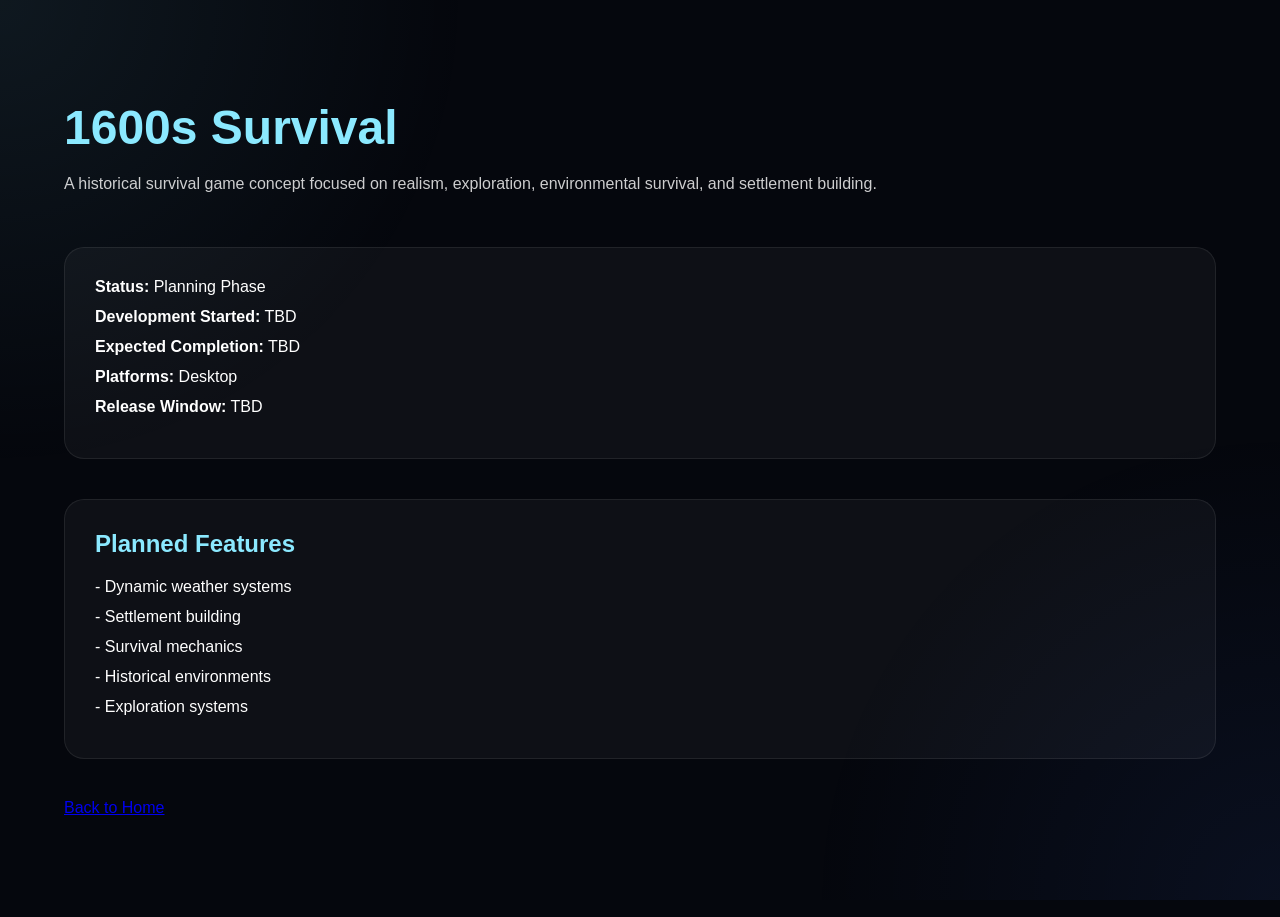
<file: 1600s-survival.html>
<!DOCTYPE html>
<html lang="en">
<head>
<meta charset="UTF-8">
<meta name="viewport" content="width=device-width, initial-scale=1.0">
<title>1600s Survival</title>
<link rel="stylesheet" href="styles.css">
</head>
<body>

<div class="page-container">

    <h1 class="page-title">1600s Survival</h1>

    <p class="page-description">
        A historical survival game concept focused on realism,
        exploration, environmental survival, and settlement building.
    </p>

    <div class="status-box">

        <p><strong>Status:</strong> Planning Phase</p>

        <p><strong>Development Started:</strong> TBD</p>

        <p><strong>Expected Completion:</strong> TBD</p>

        <p><strong>Platforms:</strong> Desktop</p>

        <p><strong>Release Window:</strong> TBD</p>

    </div>

    <div class="status-box">

        <h2 style="margin-bottom:20px; color:#8be9ff;">
            Planned Features
        </h2>

        <p>- Dynamic weather systems</p>
        <p>- Settlement building</p>
        <p>- Survival mechanics</p>
        <p>- Historical environments</p>
        <p>- Exploration systems</p>

    </div>

<div style="margin-top:40px;">
        <a href="index.html"<>Back to Home</a>
    </div>
</div>

</body>
</html>
</file>
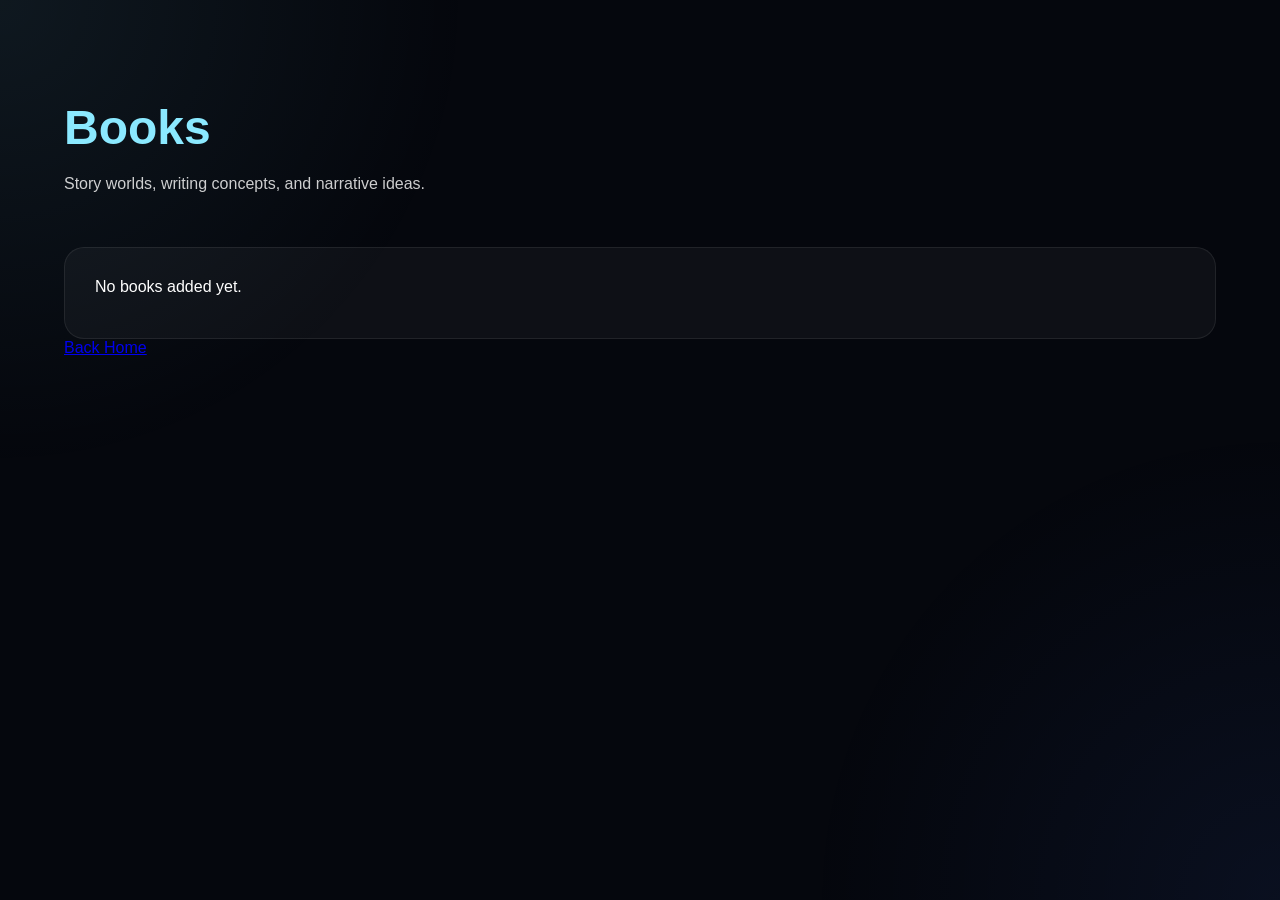
<file: books.html>
<!DOCTYPE html>
<html>
<head>
<title>Books</title>
<link rel="stylesheet" href="styles.css">
</head>
<body>

<div class="page-container">
    <h1 class="page-title">Books</h1>

    <p class="page-description">
        Story worlds, writing concepts, and narrative ideas.
    </p>

    <div class="status-box">
        <p>No books added yet.</p>
    </div>

    <a href="index.html">Back Home</a>
</div>

</body>
</html>
</file>
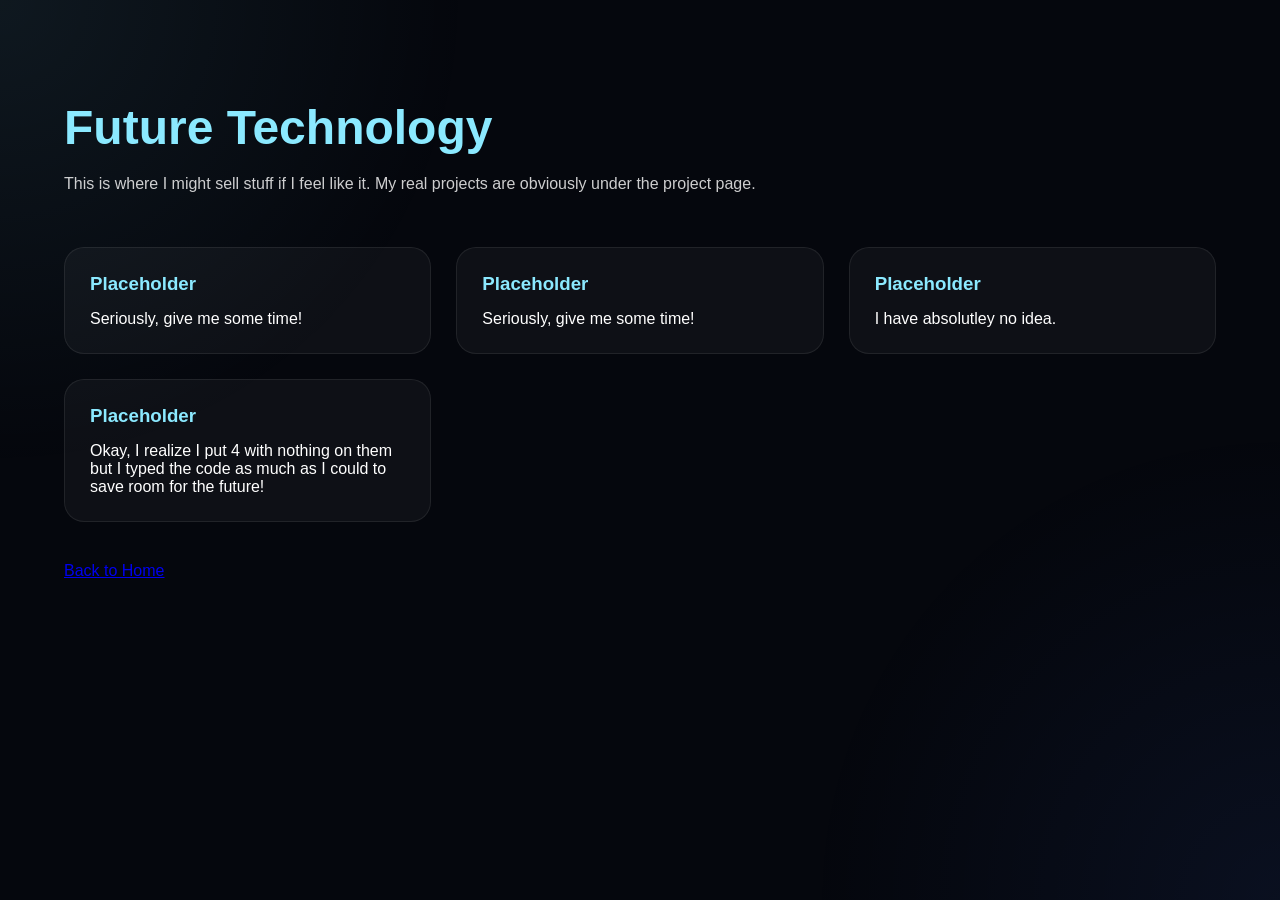
<file: future-technology.html>
<!DOCTYPE html>
<html lang="en">
<head>
<meta charset="UTF-8">
<meta name="viewport" content="width=device-width, initial-scale=1.0">
<title>Future Technology</title>

<link rel="stylesheet" href="styles.css">
</head>
<body>

<div class="page-container">

    <h1 class="page-title">Future Technology</h1>

    <p class="page-description">
        This is where I might sell stuff if I feel like it. My real projects are obviously under the project page.
    </p>

    <div class="entry-grid">

        <div class="entry-card">
            <h3>Placeholder</h3>
            <p>
               Seriously, give me some time!
            </p>
        </div>

        <div class="entry-card">
            <h3>Placeholder</h3>
            <p>
                Seriously, give me some time!
            </p>
        </div>

        <div class="entry-card">
            <h3>Placeholder</h3>
            <p>
               I have absolutley no idea.
            </p>
        </div>

        <div class="entry-card">
            <h3>Placeholder</h3>
            <p>
               Okay, I realize I put 4 with nothing on them but I typed the code as much as I could to save room for the future!
            </p>
        </div>

    </div>

    <div style="margin-top:40px;">
        <a href="index.html"<>Back to Home</a>
    </div>

</div>

</body>
</html>
</file>
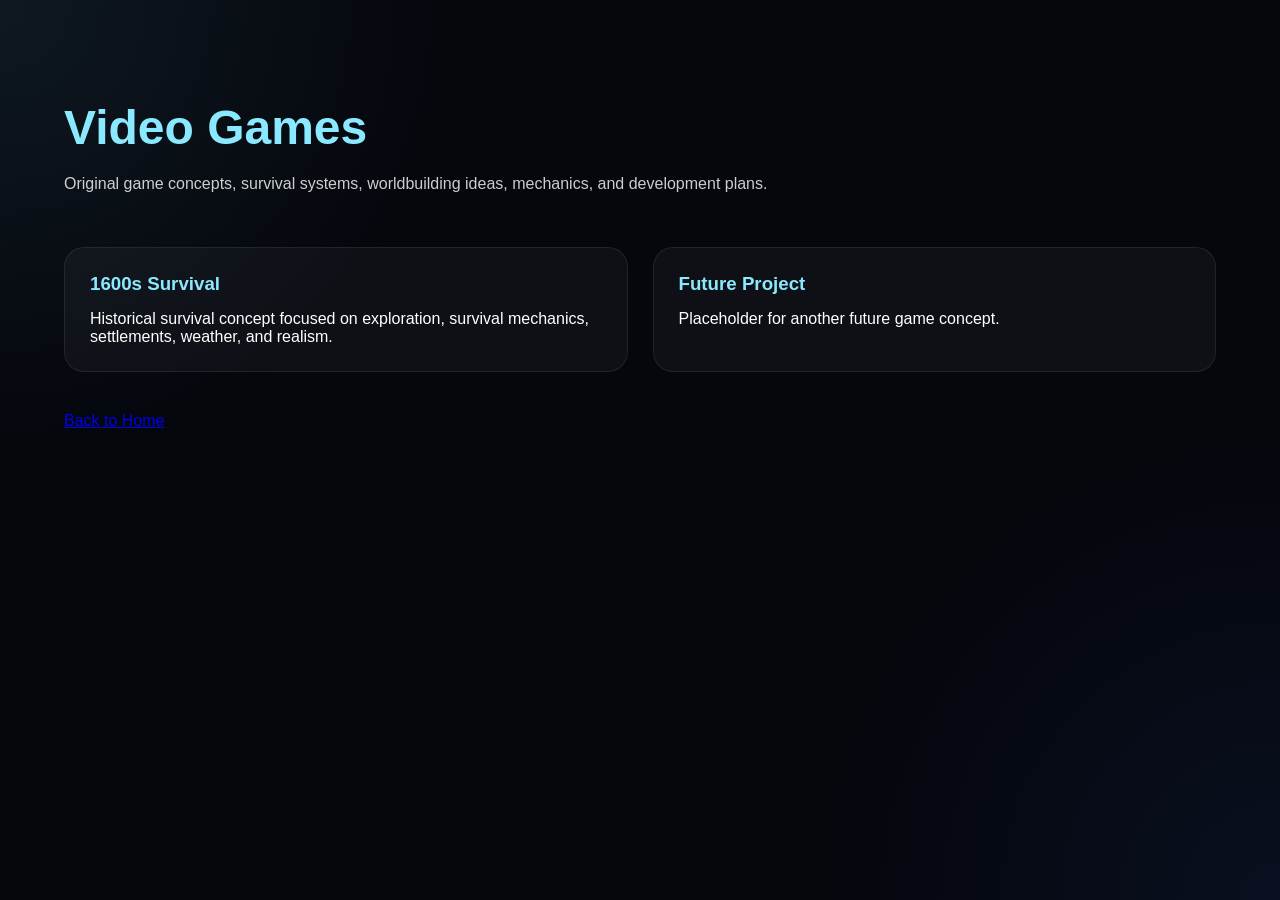
<file: games.html>
<!DOCTYPE html>
<html lang="en">
<head>
<meta charset="UTF-8">
<meta name="viewport" content="width=device-width, initial-scale=1.0">
<title>Video Games</title>
<link rel="stylesheet" href="styles.css">
</head>
<body>

<div class="page-container">

    <h1 class="page-title">Video Games</h1>

    <p class="page-description">
        Original game concepts, survival systems,
        worldbuilding ideas, mechanics, and development plans.
    </p>

    <div class="entry-grid">

        <a href="1600s-survival.html" class="entry-card">
            <h3>1600s Survival</h3>

            <p>
                Historical survival concept focused on exploration,
                survival mechanics, settlements, weather, and realism.
            </p>
        </a>

        <div class="entry-card">
            <h3>Future Project</h3>

            <p>
                Placeholder for another future game concept.
            </p>
        </div>

    </div>

    <div style="margin-top:40px;">
        <a href="index.html">Back to Home</a>
    </div>

</div>

</body>
</html>
</file>
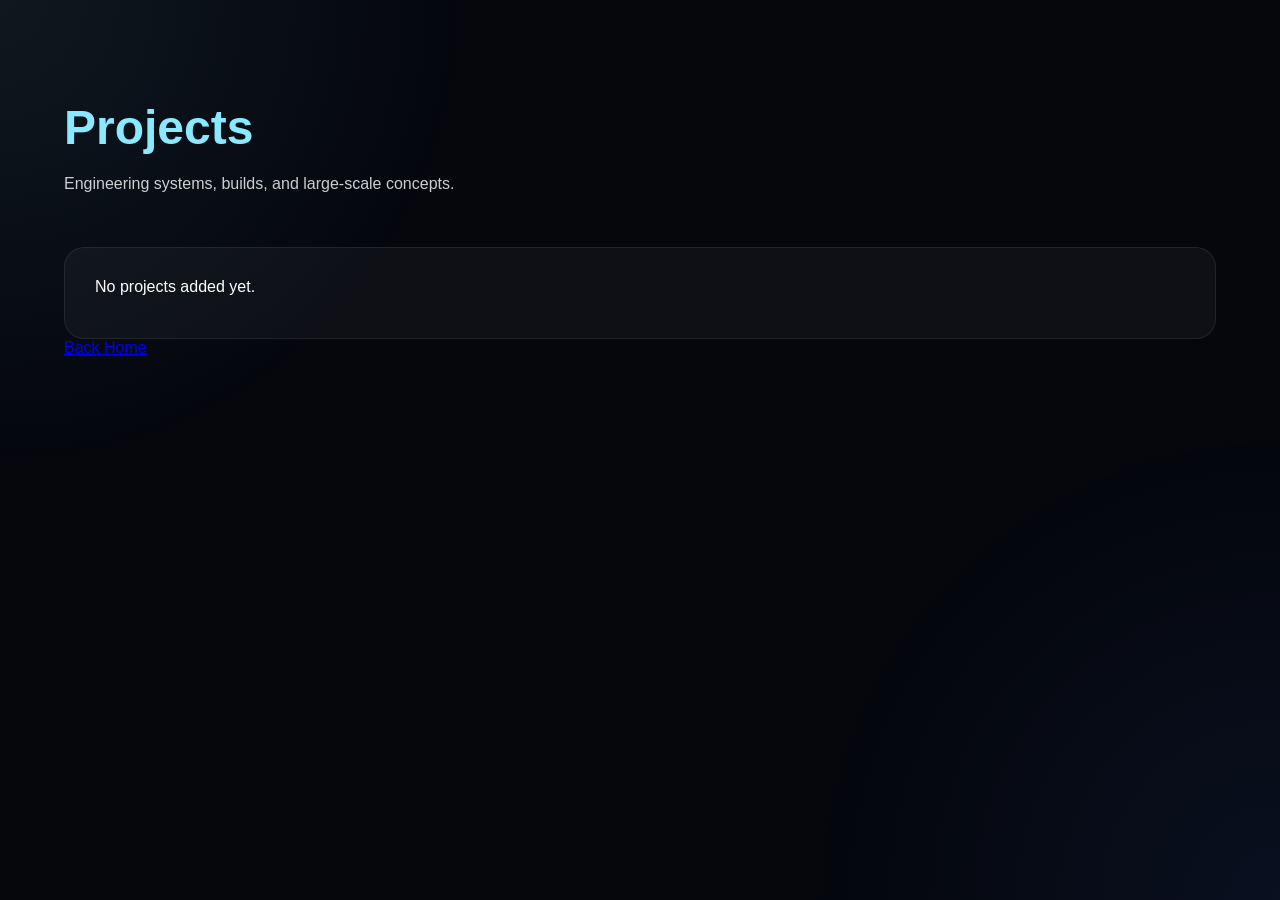
<file: projects.html>
<!DOCTYPE html>
<html>
<head>
<title>Projects</title>
<link rel="stylesheet" href="styles.css">
</head>
<body>

<div class="page-container">
    <h1 class="page-title">Projects</h1>

    <p class="page-description">
        Engineering systems, builds, and large-scale concepts.
    </p>

    <div class="status-box">
        <p>No projects added yet.</p>
    </div>

    <a href="index.html">Back Home</a>
</div>

</body>
</html>
</file>
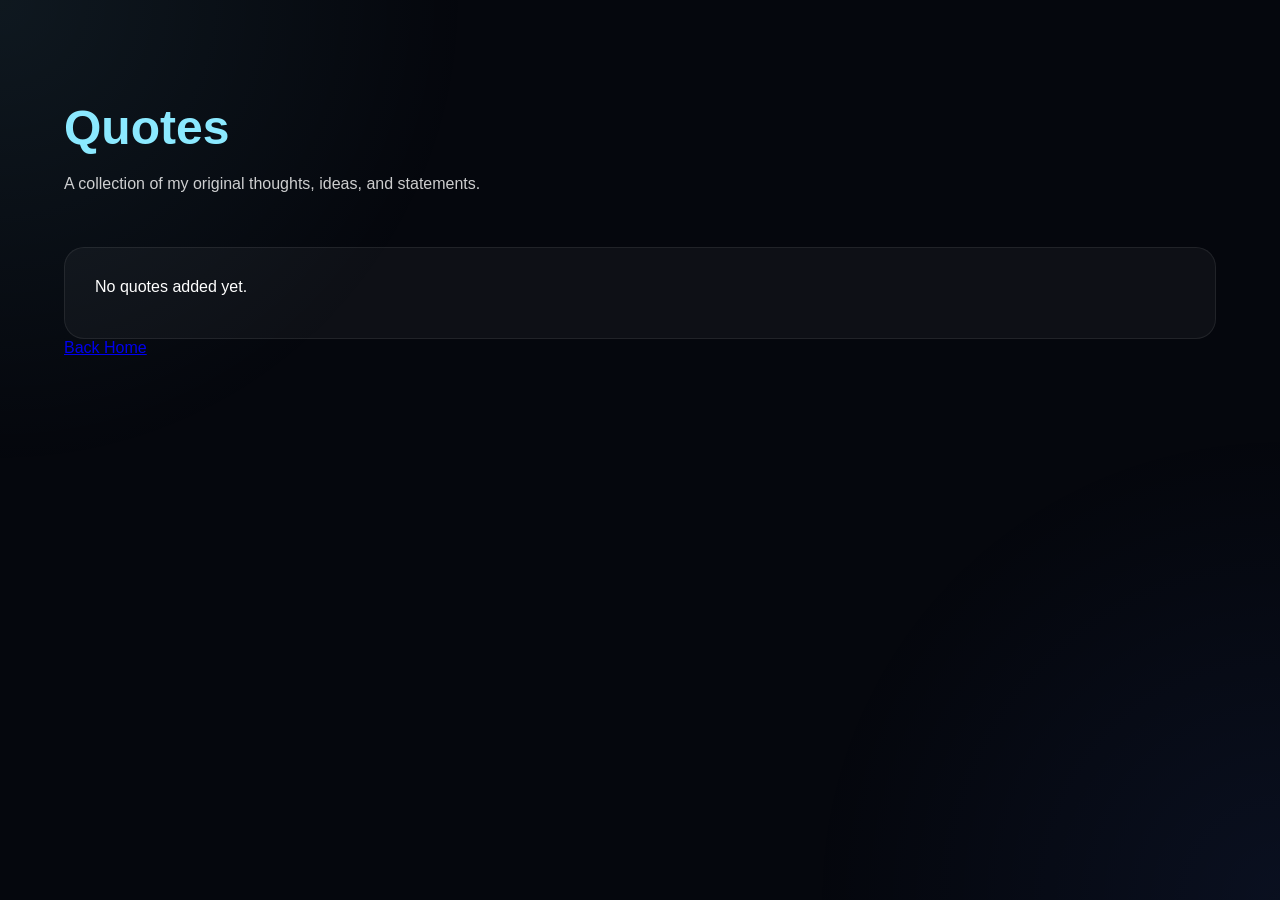
<file: quotes.html>
<!DOCTYPE html>
<html>
<head>
<title>Quotes</title>
<link rel="stylesheet" href="styles.css">
</head>
<body>

<div class="page-container">
    <h1 class="page-title">Quotes</h1>

    <p class="page-description">
        A collection of my original thoughts, ideas, and statements.
    </p>

    <div class="status-box">
        <p>No quotes added yet.</p>
    </div>

    <a href="index.html">Back Home</a>
</div>

</body>
</html>
</file>
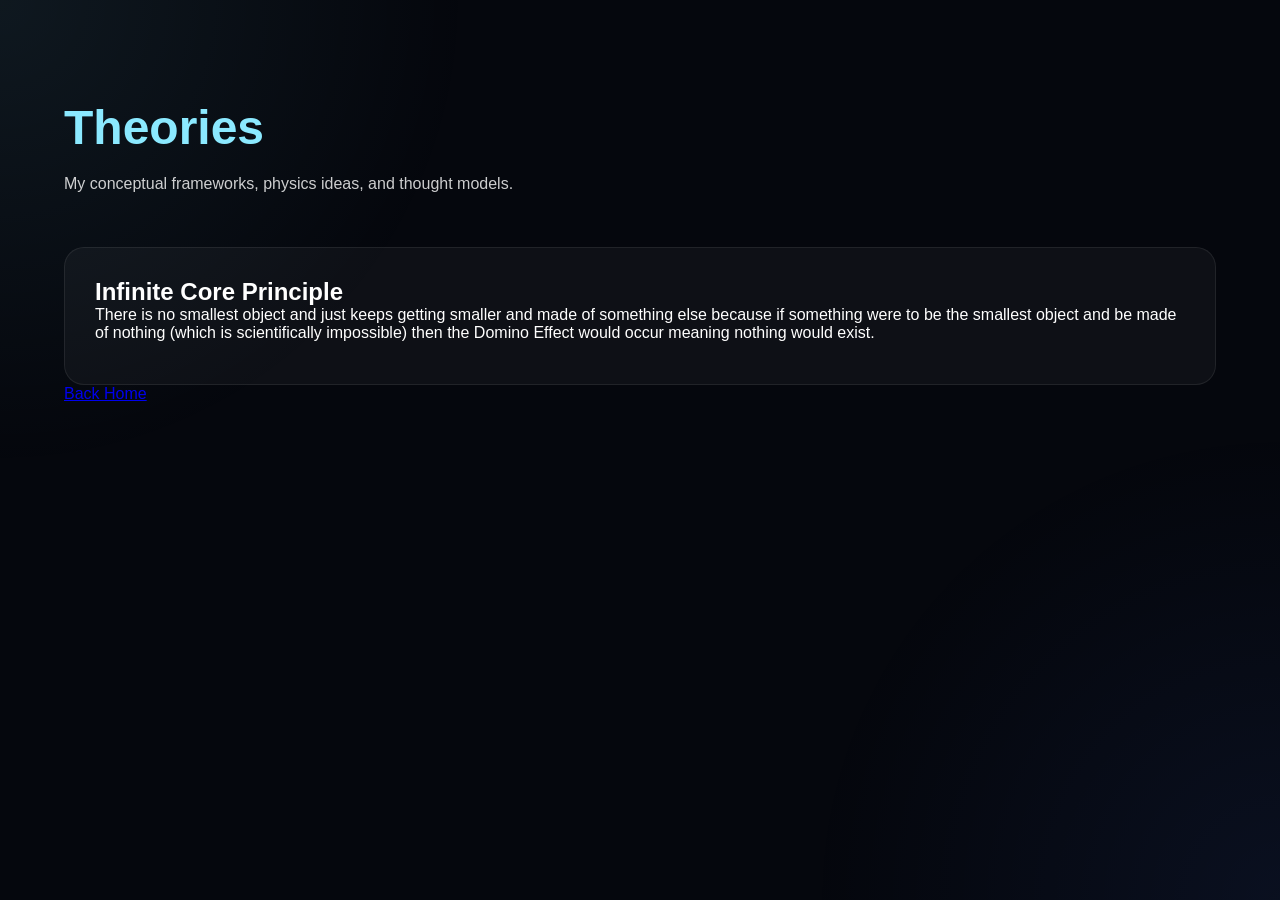
<file: theories.html>
<!DOCTYPE html>
<html>
<head>
<title>Theories</title>
<link rel="stylesheet" href="styles.css">
</head>
<body>

<div class="page-container">
    <h1 class="page-title">Theories</h1>

    <p class="page-description">
        My conceptual frameworks, physics ideas, and thought models.
    </p>

    <div class="status-box">
        <h2>Infinite Core Principle</h2>
          <p> There is no smallest object and just keeps getting smaller and made of something else because if something were to be the smallest object and be made of nothing (which is scientifically impossible) then the Domino Effect would occur meaning nothing would exist. </p>
    </div>

    <a href="index.html">Back Home</a>
</div>

</body>
</html>
</file>
<file: styles.css>
*{
    margin:0;
    padding:0;
    box-sizing:border-box;
    font-family:Arial, Helvetica, sans-serif;
}

html{
    scroll-behavior:smooth;
}

body{
    background:#05070d;
    color:white;
    overflow-x:hidden;
}

.background-grid{
    position:fixed;
    inset:0;
    background:
        linear-gradient(rgba(255,255,255,0.03) 1px, transparent 1px),
        linear-gradient(90deg, rgba(255,255,255,0.03) 1px, transparent 1px);

    background-size:50px 50px;
    z-index:-2;
}

body::before{
    content:"";
    position:fixed;
    inset:0;
    background:
        radial-gradient(circle at top left, rgba(139,233,255,0.08), transparent 30%),
        radial-gradient(circle at bottom right, rgba(76,125,255,0.08), transparent 30%);

    z-index:-1;
}

.hero{
    min-height:70vh;
    display:flex;
    flex-direction:column;
    justify-content:center;
    align-items:center;
    text-align:center;
    padding:40px;
}

.hero h1{
    font-size:4rem;
    letter-spacing:4px;
    color:#8be9ff;
    margin-bottom:20px;
}

.hero p{
    max-width:700px;
    font-size:1.2rem;
    line-height:1.8;
    margin-bottom:15px;
    opacity:0.9;
}

.hero span{
    opacity:0.7;
}

.category-grid{
    width:90%;
    margin:auto;
    display:grid;
    grid-template-columns:repeat(2, 1fr);
    gap:30px;
    padding-bottom:100px;
}

.category-card{
    position:relative;
    height:280px;
    border-radius:24px;
    overflow:hidden;
    text-decoration:none;
    color:white;
    background-size:cover;
    background-position:center;
    border:1px solid rgba(255,255,255,0.1);
    transition:0.35s ease;
}

.category-card:hover{
    transform:translateY(-6px);
    box-shadow:0 0 25px rgba(139,233,255,0.15);
}

.overlay{
    position:absolute;
    inset:0;
    background:rgba(0,0,0,0.55);
    backdrop-filter:blur(2px);
}

.card-content{
    position:relative;
    z-index:2;
    height:100%;
    display:flex;
    flex-direction:column;
    justify-content:flex-end;
    padding:30px;
}

.card-content h2{
    font-size:2rem;
    color:#8be9ff;
    margin-bottom:10px;
}

.card-content p{
    line-height:1.6;
    opacity:0.9;
}

footer{
    text-align:center;
    padding:40px;
    opacity:0.5;
    border-top:1px solid rgba(255,255,255,0.08);
}

.page-container{
    width:90%;
    max-width:1200px;
    margin:auto;
    padding:100px 0;
}

.page-title{
    font-size:3rem;
    color:#8be9ff;
    margin-bottom:15px;
}

.page-description{
    margin-bottom:50px;
    opacity:0.8;
    line-height:1.7;
}

.entry-grid{
    display:grid;
    grid-template-columns:repeat(auto-fit, minmax(280px, 1fr));
    gap:25px;
}

.entry-card{
    background:rgba(255,255,255,0.04);
    border:1px solid rgba(255,255,255,0.08);
    border-radius:20px;
    padding:25px;
    transition:0.3s;
    text-decoration:none;
    color:white;
}

.entry-card:hover{
    transform:translateY(-5px);
    box-shadow:0 0 18px rgba(139,233,255,0.12);
}

.entry-card h3{
    color:#8be9ff;
    margin-bottom:15px;
}

.status-box{
    background:rgba(255,255,255,0.04);
    border:1px solid rgba(255,255,255,0.08);
    border-radius:20px;
    padding:30px;
    margin-top:40px;
}

.status-box p{
    margin-bottom:12px;
}

@media(max-width:850px){

    .category-grid{
        grid-template-columns:1fr;
    }

    .hero h1{
        font-size:2.8rem;
    }
}
</file>
